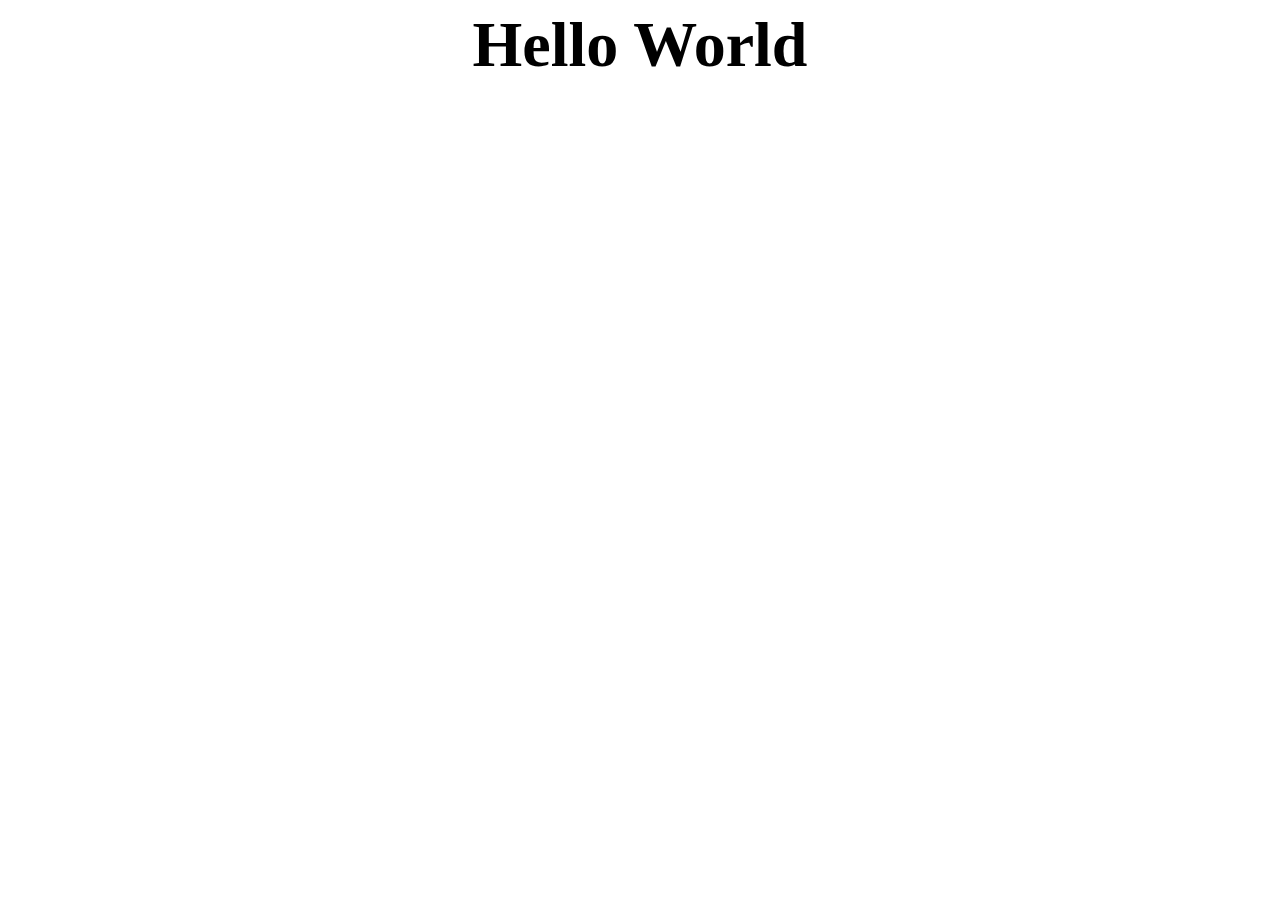
<file: www.paulfreestyle.co.za/hello-world/index.html>
<!DOCTYPE html>
<html lang="en">
<head>
    <meta charset="UTF-8">
    <meta name="viewport" content="width=device-width, initial-scale=1.0">
    <title>Spaulify - Hello World</title>
    <style>
        * {
            font-weight: bolder;
            font-size: 2rem;
            text-align: center;
        }
    </style>
</head>
<body>
    <script>
        document.write("Hello World");
    </script>
</body>
</html>
</file>
